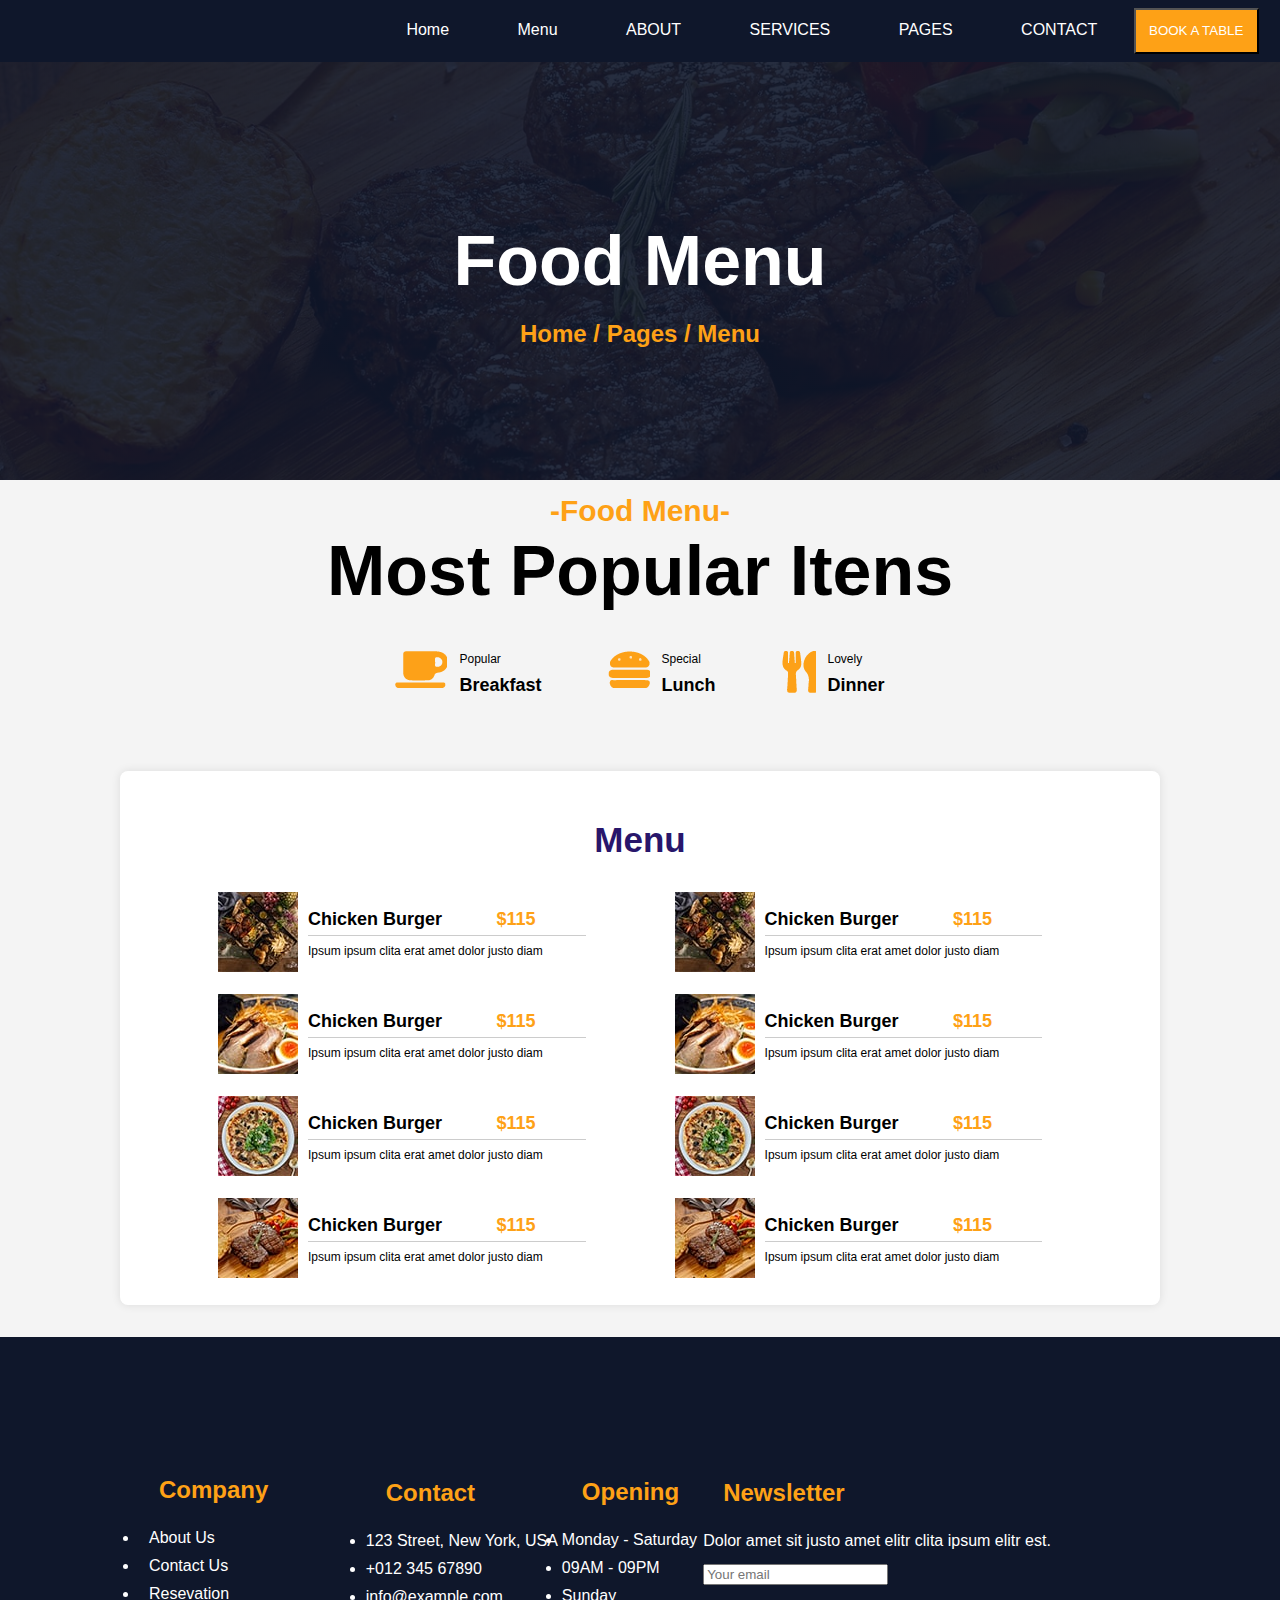
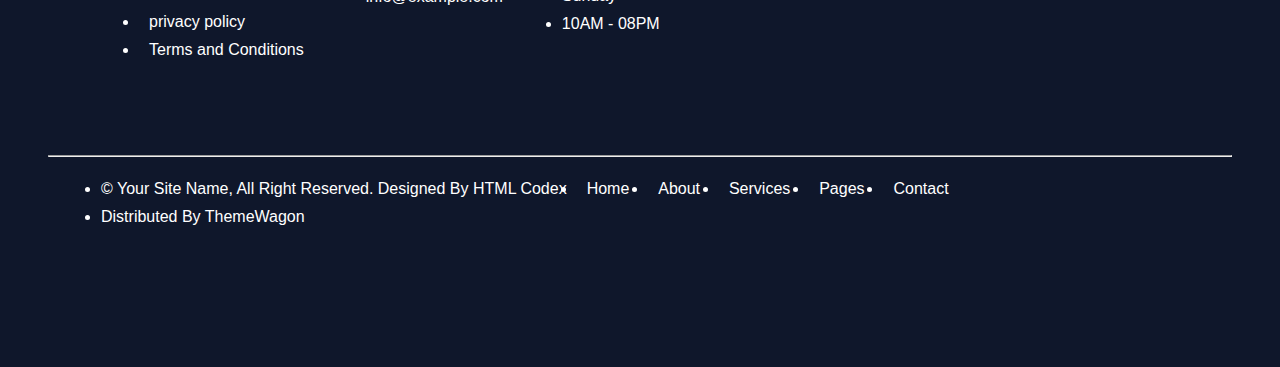
<file: menu.html>
<!DOCTYPE html>
<html lang="en">

<head>
    <meta charset="UTF-8">
    <meta name="viewport" content="width=device-width, initial-scale=1.0">
    <title>Your Menu</title>
    <link rel="stylesheet" href="Menu.css">
</head>

<body>
    <nav>
        <a href="../index.html" target="_blank">Home</a>
        <a href="../index.html">Menu</a>
        <a href="../index.html">ABOUT</a>
        <a href="../index.html">SERVICES</a>
        <div class="dropdown">
            <a href="" class="dropbtn">PAGES</a>
            <div class="dropdown-content">
                <a href="./book-a-table.html">Booking</a>
                <a href="#">Our Team</a>
                <a href="#">Testimonials</a>
            </div>
        </div>
        <a href="#">CONTACT</a>
        <button class="booking-table">BOOK A TABLE</button>
    </nav>
    <header>
        <h1>Food Menu</h1>
        <h2> <a href="#">Home /</a>
            <a href="#">Pages /</a>
            <a href="#">Menu</a>
        </h2>
    </header>
    <li style="line-height: 10px;">
        <h5 class="h5" style="margin-top: 2%;">-Food Menu-</h5>
        <h1>Most Popular Itens</h1>
    </li>
    <ul class="ul">
        <li>
            <a href="index.html" class="menu-items-navbar">
                <div>
                    <button class="menu-items-navbar-button">
                        <div>
                            <i><img src="tea cup.png" alt="cup"></i>
                        </div>
                        <div>
                            <small>Popular</small>
                            <h6>Breakfast</h6>
                        </div>
                    </button>
                </div>
            </a>
        </li>

        <li>
            <a href="index.html" class="menu-items-navbar">
                <div>
                    <button class="menu-items-navbar-button">
                        <div>
                            <i><img src="burger.png" alt="burger"></i>
                        </div>
                        <div>
                            <small>Special</small>
                            <h6>Lunch</h6>
                        </div>
                    </button>
                </div>
            </a>
        </li>

        <li>
            <a href="index.html" class="menu-items-navbar">
                <div>
                    <button class="menu-items-navbar-button">
                        <div>
                            <img src="fork.png" alt="fork">
                        </div>
                        <div>
                            <small>Lovely</small>
                            <h6>Dinner</h6>
                        </div>
                    </button>
                </div>
            </a>
        </li>
    </ul>
    <section class="section">
        <h2 style="text-align: center; font-size: 35px; color: #28166b;">Menu</h2>

        <div class="menu-item-text">
            <table>
                <td>
                    <a>
                        <div>
                            <img src="menu-1.jpg" alt="chicken burger">
                        </div>
                        <div class="menu-item-text">
                            <h6>Chicken Burger</h6>
                            <span class="price">$115</span>
                            <hr>
                            <small>Ipsum ipsum clita erat amet dolor justo diam</small>
                        </div>
                    </a>
                    <br>
                    <a>
                        <div>
                            <img src="menu-2.jpg" alt="chicken burger">
                        </div>
                        <div class="menu-item-text">
                            <h6>Chicken Burger</h6>
                            <span class="price">$115</span>
                            <hr>
                            <small>Ipsum ipsum clita erat amet dolor justo diam</small>
                        </div>
                    </a>
                    <br>
                    <a>
                        <div>
                            <img src="menu-3.jpg" alt="chicken burger">
                        </div>
                        <div class="menu-item-text">
                            <h6>Chicken Burger</h6>
                            <span class="price">$115</span>
                            <hr>
                            <small>Ipsum ipsum clita erat amet dolor justo diam</small>
                        </div>
                    </a>
                    <br>
                    <a>
                        <div>
                            <img src="menu-4.jpg" alt="chicken burger">
                        </div>
                        <div class="menu-item-text">
                            <h6>Chicken Burger</h6>
                            <span class="price">$115</span>
                            <hr>
                            <small>Ipsum ipsum clita erat amet dolor justo diam</small>
                        </div>
                    </a>
                </td>


                <td>
                    <a>
                        <div>
                            <img src="menu-1.jpg" alt="chicken burger">
                        </div>
                        <div class="menu-item-text">
                            <h6>Chicken Burger</h6>
                            <span class="price">$115</span>
                            <hr>
                            <small>Ipsum ipsum clita erat amet dolor justo diam</small>
                        </div>
                    </a>
                    <br>
                    <a>
                        <div>
                            <img src="menu-2.jpg" alt="chicken burger">
                        </div>
                        <div class="menu-item-text">
                            <h6>Chicken Burger</h6>
                            <span class="price">$115</span>
                            <hr>
                            <small>Ipsum ipsum clita erat amet dolor justo diam</small>
                        </div>
                    </a>
                    <br>
                    <a>
                        <div>
                            <img src="menu-3.jpg" alt="chicken burger">
                        </div>
                        <div class="menu-item-text">
                            <h6>Chicken Burger</h6>
                            <span class="price">$115</span>
                            <hr>
                            <small>Ipsum ipsum clita erat amet dolor justo diam</small>
                        </div>
                    </a>
                    <br>
                    <a>
                        <div>
                            <img src="menu-4.jpg" alt="chicken burger">
                        </div>
                        <div class="menu-item-text">
                            <h6>Chicken Burger</h6>
                            <span class="price">$115</span>
                            <hr>
                            <small>Ipsum ipsum clita erat amet dolor justo diam</small>
                        </div>
                    </a>
                </td>
            </table>
            <!-- Add more items as needed -->
        </div>
    </section>
    <footer>
        <table>
            <tr>
                <td>
                    <div class="nav-shortcuts">
                        <h2>Company</h2>
                        <li><a href="about,html">About Us</a></li>
                        <li><a href="contact.html">Contact Us</a></li>
                        <li><a href="reservation.html">Resevation</a></li>
                        <li><a href="privacy-policy.html">privacy policy</a></li>
                        <li><a href="Terms-and-Conditions.html">Terms and Conditions</a></li>
                    </div>
                </td>
                <td>

                    <div class="nav-shortcuts-2">
                        <h2>Contact</h2>
                        <li>123 Street, New York, USA</li>
                        <li>+012 345 67890</li>
                        <li>info@example.com</li>
                    </div>
                </td>
                <td>
                    <div class="nav-shortcuts-3">
                        <h2>Opening</h2>
                        <li>Monday - Saturday</li>
                        <li>09AM - 09PM</li>
                        <li>Sunday</li>
                        <li>10AM - 08PM</li>
                    </div>
                </td>
                <td>
                    <div class="nav-shortcuts-4">
                        <h2>Newsletter</h2>
                        <p>Dolor amet sit justo amet elitr clita ipsum elitr est.</p>
                        <input type="email" placeholder="Your email">
                    </div>
                </td>
            </tr>
        </table>
        <hr>
        <div class="nav-shortcuts-5">

            <div class="nav-shortcuts-5-div-1">
                <li>© Your Site Name, All Right Reserved. Designed By HTML Codex</li>
                <li>Distributed By ThemeWagon</li>
            </div>
            <div class="nav-shortcuts-5-div-2">
                <li><a href="index.html">Home</a></li>&nbsp;&nbsp;
                <li><a href="about,html">About</a></li>&nbsp;&nbsp;
                <li><a href="Services.html">Services</a></li>&nbsp;&nbsp;
                <li><a href="Pages.html">Pages</a></li>&nbsp;&nbsp;
                <li><a href="Contact.html">Contact</a></li>
            </div>
        </div>
    </footer>
</body>

</html>
</file>
<file: Menu.css>
body {
    font-family: 'Arial', sans-serif;
    margin: 0;
    padding: 0;
    background-color: #f4f4f4;
}

header {
    color: #fff;
    text-align: center;
    padding: 7em;
    background: linear-gradient(rgba(15, 23, 43, .9), rgba(15, 23, 43, .9)), url(bg-hero.jpg);
    background-position: center;
    background-size: cover;

    h2 a {
        font-size: x-large;
        text-decoration: none;
        color: #FEA116;
    }

    h1 {
        margin-bottom: 1px;
        font-size: 70px;
    }
}

h2 a :hover {
    color: #000000;
}

nav {
    background-color: #0F172B !important;
    padding: 0.5em;
    text-align: right;
}

.booking-table {
    background-color: #FEA116;
    text-align: center;
    margin-right: 1em;
    padding: 1em;
    color: white;
}

nav a {
    color: #fff;
    text-decoration: none;
    padding: 0.5em 1em;
    margin: 0 1em;
    position: relative;
}

nav a:hover {
    background-color: #555;
}

/* Dropdown styles */
.dropdown {
    position: relative;
    display: inline-block;
}

.dropdown-content {
    display: none;
    position: absolute;
    background-color:#FEA116;
    box-shadow: 0 8px 16px rgba(0, 0, 0, 0.2);
    z-index: 1;
    text-align: left;
    width: 150px; /* Adjust the width as needed */
}

.dropdown:hover .dropdown-content {
    display: block;
}

.dropdown-content a {
    display: block;
    color: white;
    padding: 10px;
    text-decoration: none;
}

.dropdown-content a:hover {
    background-color: #555;
}



.section {
    max-width: 1000px;
    margin: 2em auto;
    padding: 20px;
    background-color: #fff;
    border-radius: 8px;
    box-shadow: 0 0 10px rgba(0, 0, 0, 0.1);
    justify-content: center;
}



.h5 {
    text-align: center;
    font-size: 30px;
    ;
    color: #FEA116;
}

h1 {
    text-align: center;
    font-size: 40px;
    ;
}

/* styles.css */
ul {
    list-style-type: none;
    padding: 0;
    display: flex;
    /* Display the list items in a horizontal line */
    justify-content: center;
}

.menu-items-navbar {
    display: flex;
    align-items: center;
    justify-content: center;
    margin: 17px;
text-decoration: none;
}
.menu-items-navbar-button{
        display: flex;
        border: none;
        background: none;
        text-align: left;
        margin-bottom: 10px; /* Adjust the margin between items */
        cursor: pointer;
        
    
    /* button div {
        margin-right: 10px;
    } */
}

.menu-items-navbar a {
    display: flex;
    align-items: center;
    text-align: left;
    /* Adjust text alignment */
    margin: 5px;
}

.menu-items-navbar a div {
    margin-right: 10px;
}

.menu-items-navbar small {
    font-size: 12px;
    margin: 12px;
}

.menu-items-navbar h6 {
    font-size: 18px;
    margin-bottom: 5px;
    margin-top: 9px;
    margin-left: 12px;
}


.menu-item {
    display: flex;
    justify-content: left;
    margin-bottom: 10px;

}

.menu-item-text {
    a {
        display: flex;
        margin-left: 75px;
        align-items: center;
        text-align: left;
    }

    a div {
        margin-right: 10px;
    }

    .menu-item-text {
        text-align: left;
    }

    .menu-item-text .price {
        font-size: 18px;
        font-weight: 790;
        padding: 50px;;
        color: #FEA116;
    }

    .menu-item-text h6 {
        font-size: 18px;
        margin-bottom: 5px;
        margin-top: 5px;
        display: inline; /* Display h6 inline */
    }

    .menu-item-text hr {
        margin: 5px 0;
        border: 0;
        border-top: 1px solid #ccc;
    }

    .menu-item-text small {
        font-size: 12px;
    }

    img {
        max-width: 100%;
        height: auto;
    }
}
.table{
    display: flex;
}
footer {
    background-color: #0F172B ;
    color: #fff;
    padding: 20px;
    /* text-align: center; */
}

footer a {
    color: #fff;
    text-decoration: none;
    margin: 0 10px;
}

footer p {
    margin: 5px 0;
}
footer h2{
        color:#FEA116;
        margin:20px;
}
.nav-shortcuts{
line-height:28px;
margin: 28px;
}
.nav-shortcuts-2{
line-height:28px;
margin: 28px;
top:-25px ;
position: relative;
}
.nav-shortcuts-3{
line-height:28px;
margin: 28px;
top:-12px ;
position: relative;
}
.nav-shortcuts-4{
line-height:28px;
margin: 28px;
top:-37px ;
position: relative;
}
.nav-shortcuts-5{
line-height:28px;
margin: 63px;
top:-35px ;
display:flex; 
position:relative;
}
.nav-shortcuts-5-div-2{
display: flex;
margin: 5px;
right: -500px;
position: relative;
text-decoration: none;
}
.nav-shortcuts-5-div-1{
/* display: flex; */
margin: 5px;
/* right: -500px; */
position: relative;
text-decoration: none;
}
footer > table{
margin: 40px;;    
}
/* Smaller screens (tablets and mobile devices) */
@media screen and (max-width: 430px) {
    header {
      padding: 3em;
    }
  
    h1 {
      font-size: 36px;
    }
  
    nav {
      padding: 1em;
      text-align: center;
    }
  
    nav a {
      padding: 0em;
      line-height: 30px;
    }
  
    .dropdown-content {
      width: 100%;
    }
  
    .menu-items-navbar {
      margin: 10px;
    }
  
    .menu-item-text {
      a {
        flex-direction: column;
        align-items: flex-start;
        margin-left: 0;
      }
  
      .price {
        padding: 0;
      }
    }
  
    /* footer {
      padding: 1em;
    }
  
    footer a {
      margin: 0 5px;
    } */
    footer {
        padding: 6em;
    }
    footer > table {
        display: block;
        margin: 0 auto;
    }

    footer > table > tr > td {
        display: block;
        margin: 10px 0;
    }

    .nav-shortcuts-5-div-2 {
        position: static;
        text-align: center;
    }
  
    .nav-shortcuts {
      margin: 1em;
    }
  
    .nav-shortcuts-2,
    .nav-shortcuts-3,
    .nav-shortcuts-4 {
      margin: 1em 0;
    }
  
    .nav-shortcuts-5 {
      margin: 1em;
      flex-direction: column;
    }
  
    .nav-shortcuts-5-div-2 {
      position: static;
      text-align: center;
    }
  }

  /* Medium screens (desktops and laptops) */
  @media screen and (min-width: 768px) and (max-width: 1023px) {
    header {
      padding: 5em;
    }
  
    h1 {
      font-size: 56px;
    }
  
    nav {
      padding: 1em;
      text-align: right;
    }
  
    nav a {
      padding: 1em;
    }
  
    .dropdown-content {
      width: 150px;
    }
  
    .menu-items-navbar {
      margin: 20px;
    }
  
    .menu-item-text {
      a {
        flex-direction: row;
        align-items: center;
        margin-left: 75px;
      }
  
      .price {
        padding: 5px;
      }
    }
  
    footer {
      padding: 2em;
    }
  
    footer a {
      margin: 0 10px;
    }
  
    .nav-shortcuts {
      margin: 2em;
    }
  
    .nav-shortcuts-2,
    .nav-shortcuts-3,
    .nav-shortcuts-4 {
      margin: 2em 0;
    }
  
    .nav-shortcuts-5 {
      margin: 2em;
      flex-direction: row;
    }
  
    .nav-shortcuts-5-div-2 {
      position: static;
      text-align: left;
    }
  }
  
  /* Larger screens (large desktops) */
  @media screen and (min-width: 1024px) {
    header {
      padding: 7em;
    }
  
    h1 {
      font-size: 70px;
    }
  
    nav {
      padding: 0.5em;
      text-align: right;
    }
  
    nav a {
      padding: 0.5em 1em;
    }
  
    .dropdown-content {
      width: 150px;
    }
  
    .menu-items-navbar {
      margin: 27px;
    }
  
    .menu-item-text {
      a {
        flex-direction: row;
        align-items: center;
        margin-left: 75px;
      }
  
      .price {
        padding: 5px;
      }
    }
  
    footer {
      padding: 3em;
    }
  
    footer a {
      margin: 0 10px;
    }
  
    .nav-shortcuts {
      margin: 3em;
    }
  
    .nav-shortcuts-2,
    .nav-shortcuts-3,
    .nav-shortcuts-4 {
      margin: 3em 0;
    }
  
    .nav-shortcuts-5 {
      margin: 3em;
      flex-direction: row;
    }
  
    .nav-shortcuts-5-div-2 {
      position: static;
      text-align: left;
    }
}
</file>
